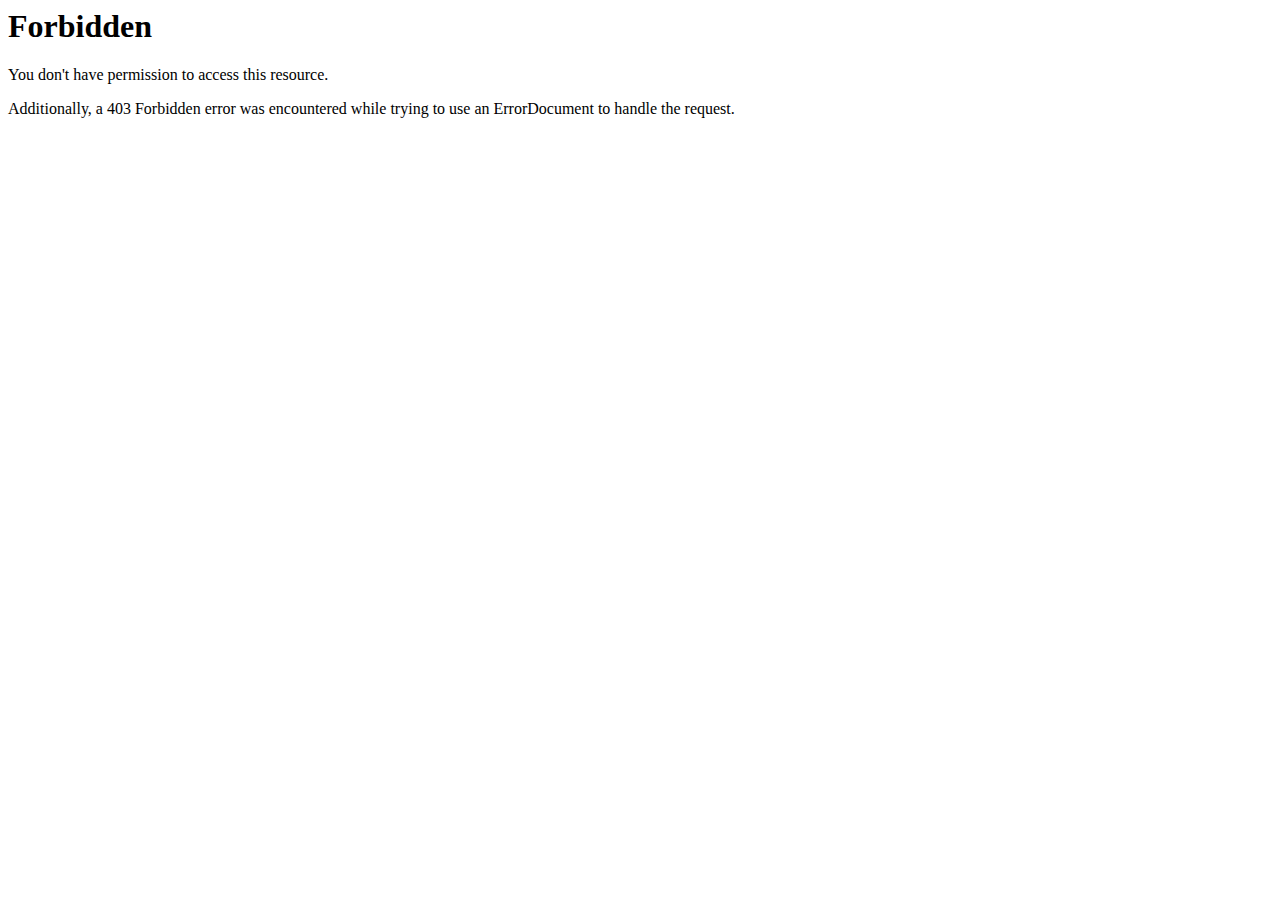
<file: assets/fonts/fontawesome-webfont3e6e-2.html>
<!DOCTYPE HTML PUBLIC "-//IETF//DTD HTML 2.0//EN">
<html><head>
<title>403 Forbidden</title>
</head><body>
<h1>Forbidden</h1>
<p>You don't have permission to access this resource.</p>
<p>Additionally, a 403 Forbidden
error was encountered while trying to use an ErrorDocument to handle the request.</p>
</body></html>
</file>
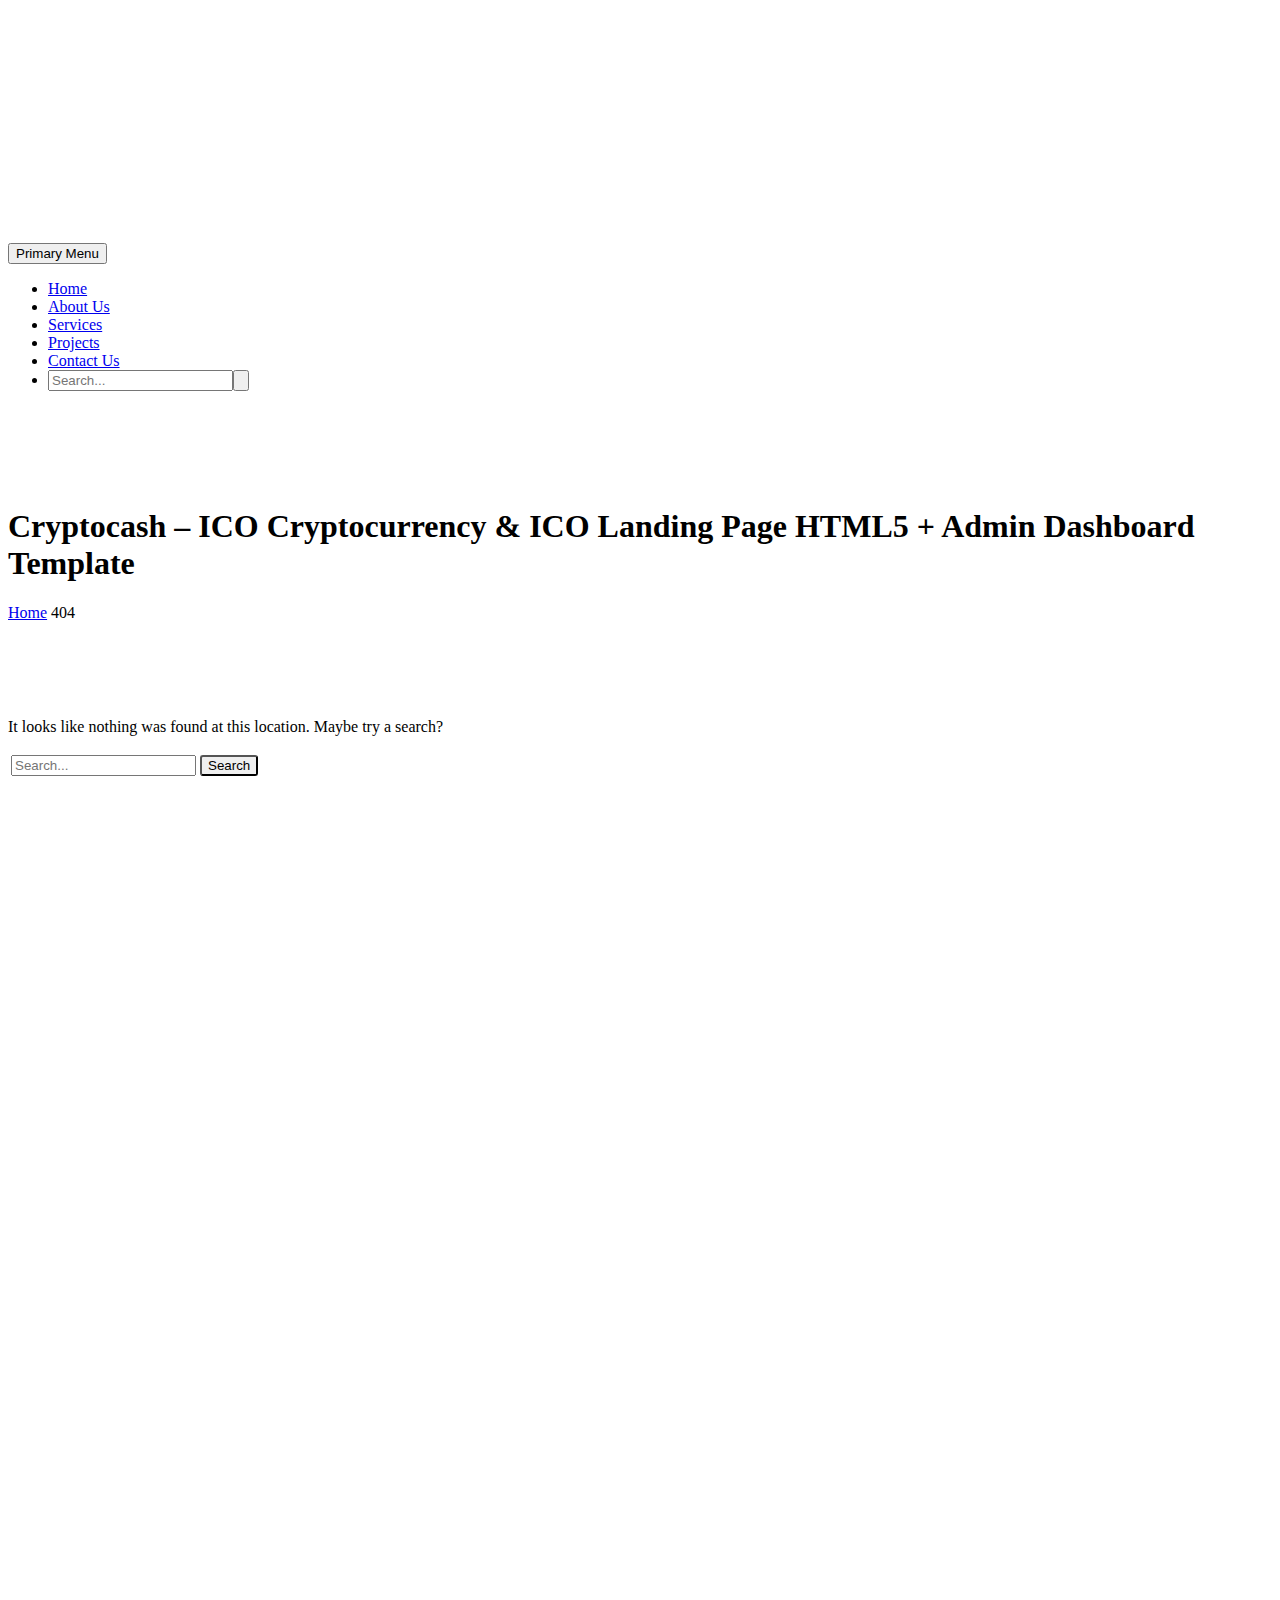
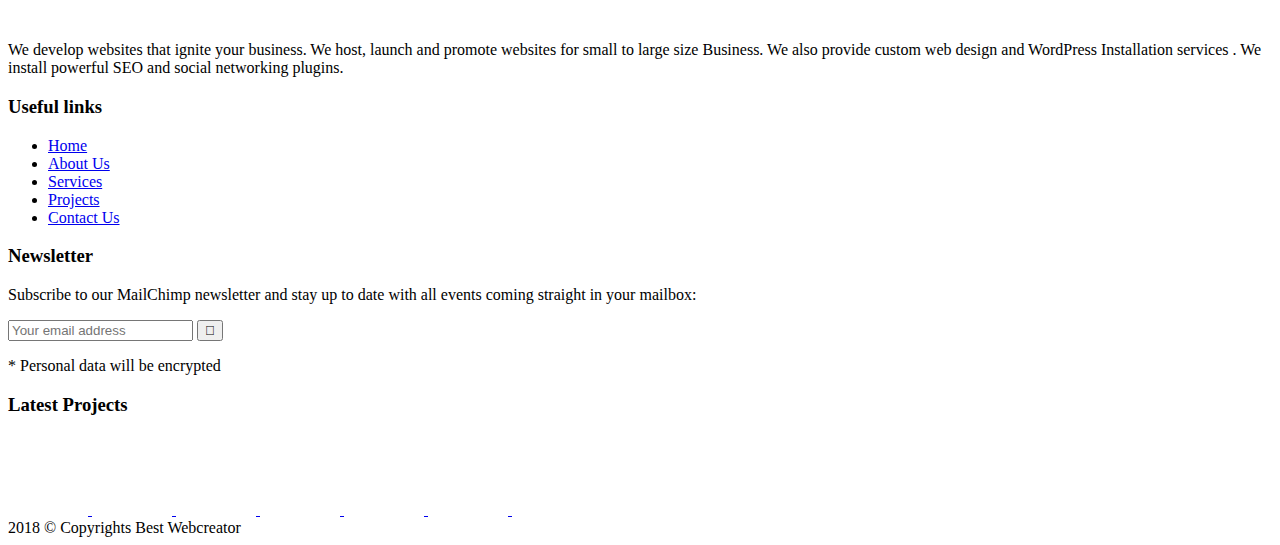
<file: assets/owlcarousel/css/owl.video.play.html>
<!DOCTYPE html> <!--[if IE 7]><html class="ie ie7" lang="en-US" xmlns:og="http://ogp.me/ns#" xmlns:fb="http://ogp.me/ns/fb#"> <![endif]--> <!--[if IE 8]><html class="ie ie8" lang="en-US" xmlns:og="http://ogp.me/ns#" xmlns:fb="http://ogp.me/ns/fb#"> <![endif]--> <!--[if !(IE 7) | !(IE 8) ]><!--><html lang="en-US" xmlns:og="http://ogp.me/ns#" xmlns:fb="http://ogp.me/ns/fb#"> <!--<![endif]--><head><style>img.lazy{min-height:1px}</style><link rel="preload" href="https://bestwebcreator.com/wp-content/plugins/w3-total-cache/pub/js/lazyload.min.js" as="script"><meta charset="UTF-8"><meta name="viewport" content="width=device-width, initial-scale=1.0" /><link rel="stylesheet" id="ao_optimized_gfonts" href="https://fonts.googleapis.com/css?family=Montserrat%3A700%2Cregular%7CSource+Sans+Pro%3Aregular%2C300&amp;display=swap" /><link rel="profile" href="https://gmpg.org/xfn/11"><link rel="pingback" href="https://bestwebcreator.com/xmlrpc.php"><title>Page not found - Best Web Creator</title> <!-- This site is optimized with the Yoast SEO plugin v12.1 - https://yoast.com/wordpress/plugins/seo/ --><meta name="robots" content="noindex,follow"/><meta property="og:locale" content="en_US" /><meta property="og:type" content="object" /><meta property="og:title" content="Page not found - Best Web Creator" /><meta property="og:site_name" content="Best Web Creator" /><meta name="twitter:card" content="summary" /><meta name="twitter:title" content="Page not found - Best Web Creator" /> <script type='application/ld+json' class='yoast-schema-graph yoast-schema-graph--main'>{"@context":"https://schema.org","@graph":[{"@type":"Organization","@id":"https://bestwebcreator.com/#organization","name":"bestwebcreator","url":"https://bestwebcreator.com/","sameAs":[],"logo":{"@type":"ImageObject","@id":"https://bestwebcreator.com/#logo","url":"https://bestwebcreator.com/wp-content/uploads/2018/02/bestwebcreator.png","width":"1877","height":"461","caption":"bestwebcreator"},"image":{"@id":"https://bestwebcreator.com/#logo"}},{"@type":"WebSite","@id":"https://bestwebcreator.com/#website","url":"https://bestwebcreator.com/","name":"Best Web Creator","publisher":{"@id":"https://bestwebcreator.com/#organization"},"potentialAction":{"@type":"SearchAction","target":"https://bestwebcreator.com/?s={search_term_string}","query-input":"required name=search_term_string"}}]}</script> <!-- / Yoast SEO plugin. --><link rel='dns-prefetch' href='//www.google.com' /><link href='https://fonts.gstatic.com' crossorigin='anonymous' rel='preconnect' /><link rel="alternate" type="application/rss+xml" title="Best Web Creator &raquo; Feed" href="https://bestwebcreator.com/feed/" /><link rel="alternate" type="application/rss+xml" title="Best Web Creator &raquo; Comments Feed" href="https://bestwebcreator.com/comments/feed/" /> <!-- This site uses the Google Analytics by ExactMetrics plugin v6.6.2 - Using Analytics tracking - https://www.exactmetrics.com/ --> <!-- Note: ExactMetrics is not currently configured on this site. The site owner needs to authenticate with Google Analytics in the ExactMetrics settings panel. --> <!-- No UA code set --> <!-- / Google Analytics by ExactMetrics --> <!-- This site uses the Google Analytics by MonsterInsights plugin v7.16.2 - Using Analytics tracking - https://www.monsterinsights.com/ --> <script src="//www.googletagmanager.com/gtag/js?id=UA-106310707-1"  type="text/javascript" data-cfasync="false"></script> <script type="text/javascript" data-cfasync="false">var mi_version = '7.16.2';
				var mi_track_user = true;
				var mi_no_track_reason = '';
				
								var disableStr = 'ga-disable-UA-106310707-1';

				/* Function to detect opted out users */
				function __gtagTrackerIsOptedOut() {
					return document.cookie.indexOf( disableStr + '=true' ) > - 1;
				}

				/* Disable tracking if the opt-out cookie exists. */
				if ( __gtagTrackerIsOptedOut() ) {
					window[disableStr] = true;
				}

				/* Opt-out function */
				function __gtagTrackerOptout() {
					document.cookie = disableStr + '=true; expires=Thu, 31 Dec 2099 23:59:59 UTC; path=/';
					window[disableStr] = true;
				}

				if ( 'undefined' === typeof gaOptout ) {
					function gaOptout() {
						__gtagTrackerOptout();
					}
				}
								window.dataLayer = window.dataLayer || [];
				if ( mi_track_user ) {
					function __gtagTracker() {dataLayer.push( arguments );}
					__gtagTracker( 'js', new Date() );
					__gtagTracker( 'set', {
						'developer_id.dZGIzZG' : true,
						                    });
					__gtagTracker( 'config', 'UA-106310707-1', {
						forceSSL:true,anonymize_ip:true,page_path:'/404.html?page=' + document.location.pathname + document.location.search + '&from=' + document.referrer,					} );
										window.gtag = __gtagTracker;										(
						function () {
							/* https://developers.google.com/analytics/devguides/collection/analyticsjs/ */
							/* ga and __gaTracker compatibility shim. */
							var noopfn = function () {
								return null;
							};
							var newtracker = function () {
								return new Tracker();
							};
							var Tracker = function () {
								return null;
							};
							var p = Tracker.prototype;
							p.get = noopfn;
							p.set = noopfn;
							p.send = function (){
								var args = Array.prototype.slice.call(arguments);
								args.unshift( 'send' );
								__gaTracker.apply(null, args);
							};
							var __gaTracker = function () {
								var len = arguments.length;
								if ( len === 0 ) {
									return;
								}
								var f = arguments[len - 1];
								if ( typeof f !== 'object' || f === null || typeof f.hitCallback !== 'function' ) {
									if ( 'send' === arguments[0] ) {
										var hitConverted, hitObject = false, action;
										if ( 'event' === arguments[1] ) {
											if ( 'undefined' !== typeof arguments[3] ) {
												hitObject = {
													'eventAction': arguments[3],
													'eventCategory': arguments[2],
													'eventLabel': arguments[4],
													'value': arguments[5] ? arguments[5] : 1,
												}
											}
										}
										if ( typeof arguments[2] === 'object' ) {
											hitObject = arguments[2];
										}
										if ( 'undefined' !== typeof (
											arguments[1].hitType
										) ) {
											hitObject = arguments[1];
										}
										if ( hitObject ) {
											action = 'timing' === arguments[1].hitType ? 'timing_complete' : hitObject.eventAction;
											hitConverted = mapArgs( hitObject );
											__gtagTracker( 'event', action, hitConverted );
										}
									}
									return;
								}

								function mapArgs( args ) {
									var gaKey, hit = {};
									var gaMap = {
										'eventCategory': 'event_category',
										'eventAction': 'event_action',
										'eventLabel': 'event_label',
										'eventValue': 'event_value',
										'nonInteraction': 'non_interaction',
										'timingCategory': 'event_category',
										'timingVar': 'name',
										'timingValue': 'value',
										'timingLabel': 'event_label',
									};
									for ( gaKey in gaMap ) {
										if ( 'undefined' !== typeof args[gaKey] ) {
											hit[gaMap[gaKey]] = args[gaKey];
										}
									}
									return hit;
								}

								try {
									f.hitCallback();
								} catch ( ex ) {
								}
							};
							__gaTracker.create = newtracker;
							__gaTracker.getByName = newtracker;
							__gaTracker.getAll = function () {
								return [];
							};
							__gaTracker.remove = noopfn;
							__gaTracker.loaded = true;
							window['__gaTracker'] = __gaTracker;
						}
					)();
									} else {
										console.log( "" );
					( function () {
							function __gtagTracker() {
								return null;
							}
							window['__gtagTracker'] = __gtagTracker;
							window['gtag'] = __gtagTracker;
					} )();
									}</script> <!-- / Google Analytics by MonsterInsights --><link rel='stylesheet' id='layerslider-css'  href='https://bestwebcreator.com/wp-content/plugins/LayerSlider/static/layerslider/css/layerslider.css' type='text/css' media='all' /><link rel='stylesheet' id='thegem-preloader-css'  href='https://bestwebcreator.com/wp-content/themes/thegem/css/thegem-preloader.css' type='text/css' media='all' /><style id='thegem-preloader-inline-css' type='text/css'>body:not(.compose-mode) .gem-icon .gem-icon-half-1,
		body:not(.compose-mode) .gem-icon .gem-icon-half-2 {
			opacity: 0 !important;
			}</style><link rel='stylesheet' id='thegem-reset-css'  href='https://bestwebcreator.com/wp-content/themes/thegem/css/thegem-reset.css' type='text/css' media='all' /><style id='thegem-reset-inline-css' type='text/css'>.fullwidth-block {
			-webkit-transform: translate3d(0, 0, 0);
			-moz-transform: translate3d(0, 0, 0);
			-ms-transform: translate3d(0, 0, 0);
			transform: translate3d(0, 0, 0);
		}</style><link rel='stylesheet' id='thegem-grid-css'  href='https://bestwebcreator.com/wp-content/themes/thegem/css/thegem-grid.css' type='text/css' media='all' /><link rel='stylesheet' id='thegem-style-css'  href='https://bestwebcreator.com/wp-content/themes/thegem/style.css' type='text/css' media='all' /><link rel='stylesheet' id='thegem-child-style-css'  href='https://bestwebcreator.com/wp-content/themes/bestwebcreator/style.css' type='text/css' media='all' /><link rel='stylesheet' id='thegem-header-css'  href='https://bestwebcreator.com/wp-content/themes/thegem/css/thegem-header.css' type='text/css' media='all' /><link rel='stylesheet' id='thegem-widgets-css'  href='https://bestwebcreator.com/wp-content/themes/thegem/css/thegem-widgets.css' type='text/css' media='all' /><link rel='stylesheet' id='thegem-new-css-css'  href='https://bestwebcreator.com/wp-content/themes/thegem/css/thegem-new-css.css' type='text/css' media='all' /><link rel='stylesheet' id='perevazka-css-css-css'  href='https://bestwebcreator.com/wp-content/themes/thegem/css/thegem-perevazka-css.css' type='text/css' media='all' /><link rel='stylesheet' id='thegem-custom-css'  href='https://bestwebcreator.com/wp-content/themes/bestwebcreator/css/custom-x4CCBqBQ.css' type='text/css' media='all' /><link rel='stylesheet' id='js_composer_front-css'  href='https://bestwebcreator.com/wp-content/plugins/js_composer/assets/css/js_composer.min.css' type='text/css' media='all' /><link rel='stylesheet' id='thegem-additional-blog-1-css'  href='https://bestwebcreator.com/wp-content/themes/thegem/css/thegem-additional-blog-1.css' type='text/css' media='all' /><link rel='stylesheet' id='thegem-hovers-css'  href='https://bestwebcreator.com/wp-content/themes/thegem/css/thegem-hovers.css' type='text/css' media='all' /><link rel='stylesheet' id='thegem-lazy-loading-animations-css'  href='https://bestwebcreator.com/wp-content/themes/thegem/css/thegem-lazy-loading-animations.css' type='text/css' media='all' /><link rel='stylesheet' id='jquery-fancybox-css'  href='https://bestwebcreator.com/wp-content/themes/thegem/js/fancyBox/jquery.fancybox.min.css' type='text/css' media='all' /><link rel='stylesheet' id='thegem-vc_elements-css'  href='https://bestwebcreator.com/wp-content/themes/thegem/css/thegem-vc_elements.css' type='text/css' media='all' /><link rel='stylesheet' id='wp-block-library-css'  href='https://bestwebcreator.com/wp-includes/css/dist/block-library/style.min.css' type='text/css' media='all' /><link rel='stylesheet' id='contact-form-7-css'  href='https://bestwebcreator.com/wp-content/plugins/contact-form-7/includes/css/styles.css' type='text/css' media='all' /><link rel='stylesheet' id='rs-plugin-settings-css'  href='https://bestwebcreator.com/wp-content/plugins/revslider/public/assets/css/settings.css' type='text/css' media='all' /><style id='rs-plugin-settings-inline-css' type='text/css'>#rs-demo-id {}</style><link rel='stylesheet' id='exactmetrics-popular-posts-style-css'  href='https://bestwebcreator.com/wp-content/plugins/google-analytics-dashboard-for-wp/assets/css/frontend.min.css' type='text/css' media='all' /><link rel='stylesheet' id='monsterinsights-popular-posts-style-css'  href='https://bestwebcreator.com/wp-content/plugins/google-analytics-for-wordpress/assets/css/frontend.min.css' type='text/css' media='all' /> <script type='text/javascript'>/* <![CDATA[ */
var gemSettings = {"isTouch":"","forcedLasyDisabled":"","tabletPortrait":"1","tabletLandscape":"","topAreaMobileDisable":"","parallaxDisabled":"","fillTopArea":"","themePath":"https:\/\/bestwebcreator.com\/wp-content\/themes\/thegem","rootUrl":"https:\/\/bestwebcreator.com","mobileEffectsEnabled":"","isRTL":""};
/* ]]> */</script> <script type='text/javascript' src='https://bestwebcreator.com/wp-content/cache/autoptimize/autoptimize_single_5b1da69f59260673e9252507f675bfdf.php'></script> <script type='text/javascript'>/* <![CDATA[ */
var LS_Meta = {"v":"6.8.1"};
/* ]]> */</script> <script type='text/javascript' src='https://bestwebcreator.com/wp-content/cache/autoptimize/autoptimize_single_150324e55a09a90e1eface0a7faed270.php'></script> <script type='text/javascript' src='https://bestwebcreator.com/wp-includes/js/jquery/jquery.js'></script> <script type='text/javascript' src='https://bestwebcreator.com/wp-includes/js/jquery/jquery-migrate.min.js'></script> <script type='text/javascript' src='https://bestwebcreator.com/wp-content/cache/autoptimize/autoptimize_single_a0288207469d9159527ad96dd6cda5d5.php'></script> <script type='text/javascript' src='https://bestwebcreator.com/wp-content/cache/autoptimize/autoptimize_single_11c35109ea6d2f84352091094f7faf4f.php'></script> <script type='text/javascript' src='https://bestwebcreator.com/wp-content/cache/autoptimize/autoptimize_single_812b201939d441a4c059709ab39359c9.php'></script> <!--[if lt IE 9]> <script type='text/javascript' src='https://bestwebcreator.com/wp-content/themes/thegem/js/html5.js'></script> <![endif]--> <script type='text/javascript'>/* <![CDATA[ */
var monsterinsights_frontend = {"js_events_tracking":"true","download_extensions":"doc,pdf,ppt,zip,xls,docx,pptx,xlsx","inbound_paths":"[]","home_url":"https:\/\/bestwebcreator.com","hash_tracking":"false","ua":"UA-106310707-1"};
/* ]]> */</script> <script type='text/javascript' src='https://bestwebcreator.com/wp-content/plugins/google-analytics-for-wordpress/assets/js/frontend-gtag.min.js'></script> <script type='text/javascript' src='https://bestwebcreator.com/wp-content/plugins/revslider/public/assets/js/jquery.themepunch.tools.min.js'></script> <script type='text/javascript' src='https://bestwebcreator.com/wp-content/plugins/revslider/public/assets/js/jquery.themepunch.revolution.min.js'></script> <script type='text/javascript'>/* <![CDATA[ */
var zilla_likes = {"ajaxurl":"https:\/\/bestwebcreator.com\/wp-admin\/admin-ajax.php"};
/* ]]> */</script> <script type='text/javascript' src='https://bestwebcreator.com/wp-content/cache/autoptimize/autoptimize_single_abd4ebe6590d216317b31fcd38e035ac.php'></script> <meta name="generator" content="Powered by LayerSlider 6.8.1 - Multi-Purpose, Responsive, Parallax, Mobile-Friendly Slider Plugin for WordPress." /> <!-- LayerSlider updates and docs at: https://layerslider.kreaturamedia.com --><link rel='https://api.w.org/' href='https://bestwebcreator.com/wp-json/' /><link rel="EditURI" type="application/rsd+xml" title="RSD" href="https://bestwebcreator.com/xmlrpc.php?rsd" /><link rel="wlwmanifest" type="application/wlwmanifest+xml" href="https://bestwebcreator.com/wp-includes/wlwmanifest.xml" /> <!-- Start of StatCounter Code --> <script><!--
			var sc_project=11921154;
			var sc_security="6c07f98b";
						var scJsHost = (("https:" == document.location.protocol) ?
				"https://secure." : "http://www.");
			//-->
			
document.write("<sc"+"ript src='" +scJsHost +"statcounter.com/counter/counter.js'></"+"script>");</script> <noscript><div class="statcounter"><a title="web analytics" href="https://statcounter.com/"><img class="statcounter lazy" src="data:image/svg+xml,%3Csvg%20xmlns='http://www.w3.org/2000/svg'%20viewBox='0%200%201%201'%3E%3C/svg%3E" data-src="https://c.statcounter.com/11921154/0/6c07f98b/0/" alt="web analytics" /></a></div></noscript> <!-- End of StatCounter Code --><style type="text/css">.recentcomments a{display:inline !important;padding:0 !important;margin:0 !important;}</style><meta name="generator" content="Powered by WPBakery Page Builder - drag and drop page builder for WordPress."/> <!--[if lte IE 9]><link rel="stylesheet" type="text/css" href="https://bestwebcreator.com/wp-content/plugins/js_composer/assets/css/vc_lte_ie9.min.css" media="screen"><![endif]--><meta name="generator" content="Powered by Slider Revolution 5.4.8.2 - responsive, Mobile-Friendly Slider Plugin for WordPress with comfortable drag and drop interface." /><link rel="icon" href="https://bestwebcreator.com/wp-content/uploads/2018/12/favicon.png" sizes="32x32" /><link rel="icon" href="https://bestwebcreator.com/wp-content/uploads/2018/12/favicon.png" sizes="192x192" /><link rel="apple-touch-icon" href="https://bestwebcreator.com/wp-content/uploads/2018/12/favicon.png" /><meta name="msapplication-TileImage" content="https://bestwebcreator.com/wp-content/uploads/2018/12/favicon.png" /> <script type="text/javascript">function setREVStartSize(e){									
						try{ e.c=jQuery(e.c);var i=jQuery(window).width(),t=9999,r=0,n=0,l=0,f=0,s=0,h=0;
							if(e.responsiveLevels&&(jQuery.each(e.responsiveLevels,function(e,f){f>i&&(t=r=f,l=e),i>f&&f>r&&(r=f,n=e)}),t>r&&(l=n)),f=e.gridheight[l]||e.gridheight[0]||e.gridheight,s=e.gridwidth[l]||e.gridwidth[0]||e.gridwidth,h=i/s,h=h>1?1:h,f=Math.round(h*f),"fullscreen"==e.sliderLayout){var u=(e.c.width(),jQuery(window).height());if(void 0!=e.fullScreenOffsetContainer){var c=e.fullScreenOffsetContainer.split(",");if (c) jQuery.each(c,function(e,i){u=jQuery(i).length>0?u-jQuery(i).outerHeight(!0):u}),e.fullScreenOffset.split("%").length>1&&void 0!=e.fullScreenOffset&&e.fullScreenOffset.length>0?u-=jQuery(window).height()*parseInt(e.fullScreenOffset,0)/100:void 0!=e.fullScreenOffset&&e.fullScreenOffset.length>0&&(u-=parseInt(e.fullScreenOffset,0))}f=u}else void 0!=e.minHeight&&f<e.minHeight&&(f=e.minHeight);e.c.closest(".rev_slider_wrapper").css({height:f})					
						}catch(d){console.log("Failure at Presize of Slider:"+d)}						
					};</script> <style type="text/css" id="wp-custom-css">span.statcounter {
	    display: none;
}</style><noscript><style type="text/css">.wpb_animate_when_almost_visible { opacity: 1; }</style></noscript> <!-- Global site tag (gtag.js) - Google Ads: 765794681 --> <script async src="https://www.googletagmanager.com/gtag/js?id=AW-765794681"></script> <script>window.dataLayer = window.dataLayer || [];
  function gtag(){dataLayer.push(arguments);}
  gtag('js', new Date());

  gtag('config', 'AW-765794681');</script> <!-- Event snippet for bestwebcreator conversion page --> <script>gtag('event', 'conversion', {
      'send_to': 'AW-765794681/Ch9vCMnhsJQBEPmylO0C',
      'value': 1.0,
      'currency': 'INR',
      'transaction_id': ''
  });</script> </head><body data-rsssl=1 class="error404 wpb-js-composer js-comp-ver-5.6 vc_responsive"><div id="page" class="layout-fullwidth header-style-3"> <a href="#page" class="scroll-top-button"></a><div id="site-header-wrapper"  class=" " ><header id="site-header" class="site-header animated-header mobile-menu-layout-default" role="banner"><div class="container"><div class="header-main logo-position-left header-layout-default header-style-3"><div class="site-title"><div class="site-logo"  style="width:200px;"> <a href="https://bestwebcreator.com/" rel="home"> <span class="logo"><noscript><img src="data:image/svg+xml,%3Csvg%20xmlns='http://www.w3.org/2000/svg'%20viewBox='0%200%201%201'%3E%3C/svg%3E" data-src="https://bestwebcreator.com/wp-content/uploads/thegem-logos/logo_6bb69e8624c5d0cacd42ecda9da95334_1x.png" data-srcset="https://bestwebcreator.com/wp-content/uploads/thegem-logos/logo_6bb69e8624c5d0cacd42ecda9da95334_1x.png 1x,https://bestwebcreator.com/wp-content/uploads/thegem-logos/logo_6bb69e8624c5d0cacd42ecda9da95334_2x.png 2x,https://bestwebcreator.com/wp-content/uploads/thegem-logos/logo_6bb69e8624c5d0cacd42ecda9da95334_3x.png 3x" alt="Best Web Creator" style="width:200px;" class="default lazy"/></noscript><img src='data:image/svg+xml,%3Csvg%20xmlns=%22http://www.w3.org/2000/svg%22%20viewBox=%220%200%20210%20140%22%3E%3C/svg%3E' data-src="https://bestwebcreator.com/wp-content/uploads/thegem-logos/logo_6bb69e8624c5d0cacd42ecda9da95334_1x.png" data-srcset="https://bestwebcreator.com/wp-content/uploads/thegem-logos/logo_6bb69e8624c5d0cacd42ecda9da95334_1x.png 1x,https://bestwebcreator.com/wp-content/uploads/thegem-logos/logo_6bb69e8624c5d0cacd42ecda9da95334_2x.png 2x,https://bestwebcreator.com/wp-content/uploads/thegem-logos/logo_6bb69e8624c5d0cacd42ecda9da95334_3x.png 3x" alt="Best Web Creator" style="width:200px;" class="lazyload default"/><noscript><img src="data:image/svg+xml,%3Csvg%20xmlns='http://www.w3.org/2000/svg'%20viewBox='0%200%201%201'%3E%3C/svg%3E" data-src="https://bestwebcreator.com/wp-content/uploads/thegem-logos/logo_6bb69e8624c5d0cacd42ecda9da95334_1x.png" data-srcset="https://bestwebcreator.com/wp-content/uploads/thegem-logos/logo_6bb69e8624c5d0cacd42ecda9da95334_1x.png 1x,https://bestwebcreator.com/wp-content/uploads/thegem-logos/logo_6bb69e8624c5d0cacd42ecda9da95334_2x.png 2x,https://bestwebcreator.com/wp-content/uploads/thegem-logos/logo_6bb69e8624c5d0cacd42ecda9da95334_3x.png 3x" alt="Best Web Creator" style="width:140px;" class="small lazy"/></noscript><img src='data:image/svg+xml,%3Csvg%20xmlns=%22http://www.w3.org/2000/svg%22%20viewBox=%220%200%20210%20140%22%3E%3C/svg%3E' data-src="https://bestwebcreator.com/wp-content/uploads/thegem-logos/logo_6bb69e8624c5d0cacd42ecda9da95334_1x.png" data-srcset="https://bestwebcreator.com/wp-content/uploads/thegem-logos/logo_6bb69e8624c5d0cacd42ecda9da95334_1x.png 1x,https://bestwebcreator.com/wp-content/uploads/thegem-logos/logo_6bb69e8624c5d0cacd42ecda9da95334_2x.png 2x,https://bestwebcreator.com/wp-content/uploads/thegem-logos/logo_6bb69e8624c5d0cacd42ecda9da95334_3x.png 3x" alt="Best Web Creator" style="width:140px;" class="lazyload small"/></span> </a></div></div><nav id="primary-navigation" class="site-navigation primary-navigation" role="navigation"> <button class="menu-toggle dl-trigger">Primary Menu<span class="menu-line-1"></span><span class="menu-line-2"></span><span class="menu-line-3"></span></button><ul id="primary-menu" class="nav-menu styled no-responsive dl-menu"><li id="menu-item-24699" class="menu-item menu-item-type-post_type menu-item-object-page menu-item-home menu-item-24699 megamenu-first-element"><a href="https://bestwebcreator.com/">Home</a></li><li id="menu-item-24701" class="menu-item menu-item-type-post_type menu-item-object-page menu-item-24701 megamenu-first-element"><a href="https://bestwebcreator.com/about-us/">About Us</a></li><li id="menu-item-24702" class="menu-item menu-item-type-post_type menu-item-object-page menu-item-24702 megamenu-first-element"><a href="https://bestwebcreator.com/services/">Services</a></li><li id="menu-item-24839" class="menu-item menu-item-type-post_type menu-item-object-page menu-item-24839 megamenu-first-element"><a href="https://bestwebcreator.com/projects/">Projects</a></li><li id="menu-item-24708" class="menu-item menu-item-type-post_type menu-item-object-page menu-item-24708 megamenu-first-element"><a href="https://bestwebcreator.com/contact-us/">Contact Us</a></li><li class="menu-item menu-item-search"><a href="#"></a><div class="minisearch"><form role="search" id="searchform" class="sf" action="https://bestwebcreator.com/" method="GET"><input id="searchform-input" class="sf-input" type="text" placeholder="Search..." name="s"><span class="sf-submit-icon"></span><input id="searchform-submit" class="sf-submit" type="submit" value=""></form></div></li></ul></nav></div></div></header><!-- #site-header --></div><!-- #site-header-wrapper --><div id="main" class="site-main"><div id="main-content" class="main-content"><div id="page-title" class="page-title-block page-title-alignment-center page-title-style-1 " style="padding-top: 80px;padding-bottom: 80px;"><div class="container"><div class="page-title-title" style=""><h1 style=""> Cryptocash – ICO Cryptocurrency &#038; ICO Landing Page HTML5 + Admin Dashboard Template</h1></div></div><div class="breadcrumbs-container"><div class="container"><div class="breadcrumbs"><span><a href="https://bestwebcreator.com/" itemprop="url"><span itemprop="title">Home</span></a></span> <span class="divider"><span class="bc-devider"></span></span> <span class="current">404</span></div><!-- .breadcrumbs --></div></div></div><div class="block-content"><div class="container"><div class="entry-content page-content content-none"><p>It looks like nothing was found at this location. Maybe try a search?</p><form role="search" method="get" class="searchform" action="https://bestwebcreator.com/"><table><tr><td><input type="text" value="" name="s" placeholder="Search..." /></td><td><div class="gem-button-container gem-button-position-inline searchform-submit"><button class="gem-button gem-button-size-medium gem-button-style-flat gem-button-text-weight-normal" style="border-radius: 3px;" onmouseleave="" onmouseenter="" type="submit" value="Search">Search</button></div></td></tr></table></form></div><!-- .entry-content --></div></div></div><!-- #main-content --></div><!-- #main --><div id="lazy-loading-point"></div><footer id="colophon" class="site-footer" role="contentinfo"><div class="container"><div class="row inline-row footer-widget-area" role="complementary"><div id="text-1" class="widget inline-column col-md-3 col-sm-6 col-xs-12 count-4 widget_text"><div class="textwidget"><noscript><img src="data:image/svg+xml,%3Csvg%20xmlns='http://www.w3.org/2000/svg'%20viewBox='0%200%201%201'%3E%3C/svg%3E" data-src="https://bestwebcreator.com/wp-content/uploads/2018/02/webcreator-light.png"  alt="" class="small light lazy"></noscript><img src='data:image/svg+xml,%3Csvg%20xmlns=%22http://www.w3.org/2000/svg%22%20viewBox=%220%200%20210%20140%22%3E%3C/svg%3E' data-src="https://bestwebcreator.com/wp-content/uploads/2018/02/webcreator-light.png"  alt="" class="lazyload small light"><p>We develop websites that ignite your business. We host, launch and promote websites for small to large size Business. We also provide custom web design and WordPress Installation services . We install powerful SEO and social networking plugins.</p></div></div><div id="text-3" class="widget inline-column col-md-3 col-sm-6 col-xs-12 count-4 widget_text"><h3 class="widget-title">Useful links</h3><div class="textwidget"><ul><li><a href="https://bestwebcreator.com/">Home</a></li><li><a href="https://bestwebcreator.com/about-us/">About Us</a></li><li><a href="https://bestwebcreator.com/services/">Services</a></li><li><a href="https://bestwebcreator.com/projects/">Projects</a></li><li><a href="https://bestwebcreator.com/contact-us/">Contact Us</a></li></ul></div></div><div id="mc4wp_form_widget-2" class="widget inline-column col-md-3 col-sm-6 col-xs-12 count-4 widget_mc4wp_form_widget"><h3 class="widget-title">Newsletter</h3><script>(function() {
	window.mc4wp = window.mc4wp || {
		listeners: [],
		forms: {
			on: function(evt, cb) {
				window.mc4wp.listeners.push(
					{
						event   : evt,
						callback: cb
					}
				);
			}
		}
	}
})();</script><!-- Mailchimp for WordPress v4.8.3 - https://wordpress.org/plugins/mailchimp-for-wp/ --><form id="mc4wp-form-1" class="mc4wp-form mc4wp-form-47" method="post" data-id="47" data-name="" ><div class="mc4wp-form-fields"><p>Subscribe to our MailChimp newsletter and stay up to date with all events coming straight in your mailbox:</p><p class="mc-form"> <input type="email" id="mc4wp_email" name="EMAIL" placeholder="Your email address" required /> <input  id="mc4wp_submit" type="submit" value="&#xe634" /></p><p class="mc-text small-body"> <span>*</span> Personal data will be encrypted</p></div><label style="display: none !important;">Leave this field empty if you're human: <input type="text" name="_mc4wp_honeypot" value="" tabindex="-1" autocomplete="off" /></label><input type="hidden" name="_mc4wp_timestamp" value="1618161425" /><input type="hidden" name="_mc4wp_form_id" value="47" /><input type="hidden" name="_mc4wp_form_element_id" value="mc4wp-form-1" /><div class="mc4wp-response"></div></form><!-- / Mailchimp for WordPress Plugin --></div><div id="project_slider-2" class="widget inline-column col-md-3 col-sm-6 col-xs-12 count-4 widget_project_slider"><h3 class="widget-title">Latest Projects</h3><div class="widget-portfolio-carousel-grid carousel-disabled"><div class="widget-portfolio-carousel-slide"><div class="clearfix"> <a style="width: 80px" class="widget-gem-portfolio-item   fancy" href="https://bestwebcreator.com/wp-content/uploads/2016/04/scrivenersaccountancy.png" target="_self"> <span class="widget-gem-portfolio-item-hover"></span> <noscript><img class="lazy" src="data:image/svg+xml,%3Csvg%20xmlns='http://www.w3.org/2000/svg'%20viewBox='0%200%2080%2080'%3E%3C/svg%3E" data-src="https://bestwebcreator.com/wp-content/uploads/2016/04/scrivenersaccountancy-thegem-widget-column-1x.png" data-srcset="https://bestwebcreator.com/wp-content/uploads/2016/04/scrivenersaccountancy-thegem-widget-column-2x.png 2x" width='80' height='80' alt="scrivenersaccountancy" /></noscript><img class="lazyload" src='data:image/svg+xml,%3Csvg%20xmlns=%22http://www.w3.org/2000/svg%22%20viewBox=%220%200%2080%2080%22%3E%3C/svg%3E' data-src="https://bestwebcreator.com/wp-content/uploads/2016/04/scrivenersaccountancy-thegem-widget-column-1x.png" data-srcset="https://bestwebcreator.com/wp-content/uploads/2016/04/scrivenersaccountancy-thegem-widget-column-2x.png 2x" width='80' height='80' alt="scrivenersaccountancy" /> </a> <a style="width: 80px" class="widget-gem-portfolio-item   fancy" href="https://bestwebcreator.com/wp-content/uploads/2016/04/Food-Aroma.png" target="_self"> <span class="widget-gem-portfolio-item-hover"></span> <noscript><img class="lazy" src="data:image/svg+xml,%3Csvg%20xmlns='http://www.w3.org/2000/svg'%20viewBox='0%200%2080%2080'%3E%3C/svg%3E" data-src="https://bestwebcreator.com/wp-content/uploads/2016/04/Food-Aroma-thegem-widget-column-1x.png" data-srcset="https://bestwebcreator.com/wp-content/uploads/2016/04/Food-Aroma-thegem-widget-column-2x.png 2x" width='80' height='80' alt="Food Aroma" /></noscript><img class="lazyload" src='data:image/svg+xml,%3Csvg%20xmlns=%22http://www.w3.org/2000/svg%22%20viewBox=%220%200%2080%2080%22%3E%3C/svg%3E' data-src="https://bestwebcreator.com/wp-content/uploads/2016/04/Food-Aroma-thegem-widget-column-1x.png" data-srcset="https://bestwebcreator.com/wp-content/uploads/2016/04/Food-Aroma-thegem-widget-column-2x.png 2x" width='80' height='80' alt="Food Aroma" /> </a> <a style="width: 80px" class="widget-gem-portfolio-item   fancy" href="https://bestwebcreator.com/wp-content/uploads/2016/04/AUSTIN-SON-AUTOMOTIVE-REPAIR.jpg" target="_self"> <span class="widget-gem-portfolio-item-hover"></span> <noscript><img class="lazy" src="data:image/svg+xml,%3Csvg%20xmlns='http://www.w3.org/2000/svg'%20viewBox='0%200%2080%2080'%3E%3C/svg%3E" data-src="https://bestwebcreator.com/wp-content/uploads/2016/04/AUSTIN-SON-AUTOMOTIVE-REPAIR-thegem-widget-column-1x.jpg" data-srcset="https://bestwebcreator.com/wp-content/uploads/2016/04/AUSTIN-SON-AUTOMOTIVE-REPAIR-thegem-widget-column-2x.jpg 2x" width='80' height='80' alt="AUSTIN &#038; SON AUTOMOTIVE REPAIR" /></noscript><img class="lazyload" src='data:image/svg+xml,%3Csvg%20xmlns=%22http://www.w3.org/2000/svg%22%20viewBox=%220%200%2080%2080%22%3E%3C/svg%3E' data-src="https://bestwebcreator.com/wp-content/uploads/2016/04/AUSTIN-SON-AUTOMOTIVE-REPAIR-thegem-widget-column-1x.jpg" data-srcset="https://bestwebcreator.com/wp-content/uploads/2016/04/AUSTIN-SON-AUTOMOTIVE-REPAIR-thegem-widget-column-2x.jpg 2x" width='80' height='80' alt="AUSTIN &#038; SON AUTOMOTIVE REPAIR" /> </a> <a style="width: 80px" class="widget-gem-portfolio-item   fancy" href="https://bestwebcreator.com/wp-content/uploads/2016/04/Erotic-adult-travel.jpg" target="_self"> <span class="widget-gem-portfolio-item-hover"></span> <noscript><img class="lazy" src="data:image/svg+xml,%3Csvg%20xmlns='http://www.w3.org/2000/svg'%20viewBox='0%200%2080%2080'%3E%3C/svg%3E" data-src="https://bestwebcreator.com/wp-content/uploads/2016/04/Erotic-adult-travel-thegem-widget-column-1x.jpg" data-srcset="https://bestwebcreator.com/wp-content/uploads/2016/04/Erotic-adult-travel-thegem-widget-column-2x.jpg 2x" width='80' height='80' alt="Erotic adult travel" /></noscript><img class="lazyload" src='data:image/svg+xml,%3Csvg%20xmlns=%22http://www.w3.org/2000/svg%22%20viewBox=%220%200%2080%2080%22%3E%3C/svg%3E' data-src="https://bestwebcreator.com/wp-content/uploads/2016/04/Erotic-adult-travel-thegem-widget-column-1x.jpg" data-srcset="https://bestwebcreator.com/wp-content/uploads/2016/04/Erotic-adult-travel-thegem-widget-column-2x.jpg 2x" width='80' height='80' alt="Erotic adult travel" /> </a> <a style="width: 80px" class="widget-gem-portfolio-item   fancy" href="https://bestwebcreator.com/wp-content/uploads/2016/04/US-container-sales.png" target="_self"> <span class="widget-gem-portfolio-item-hover"></span> <noscript><img class="lazy" src="data:image/svg+xml,%3Csvg%20xmlns='http://www.w3.org/2000/svg'%20viewBox='0%200%2080%2080'%3E%3C/svg%3E" data-src="https://bestwebcreator.com/wp-content/uploads/2016/04/US-container-sales-thegem-widget-column-1x.png" data-srcset="https://bestwebcreator.com/wp-content/uploads/2016/04/US-container-sales-thegem-widget-column-2x.png 2x" width='80' height='80' alt="container sales US" /></noscript><img class="lazyload" src='data:image/svg+xml,%3Csvg%20xmlns=%22http://www.w3.org/2000/svg%22%20viewBox=%220%200%2080%2080%22%3E%3C/svg%3E' data-src="https://bestwebcreator.com/wp-content/uploads/2016/04/US-container-sales-thegem-widget-column-1x.png" data-srcset="https://bestwebcreator.com/wp-content/uploads/2016/04/US-container-sales-thegem-widget-column-2x.png 2x" width='80' height='80' alt="container sales US" /> </a> <a style="width: 80px" class="widget-gem-portfolio-item   fancy" href="https://bestwebcreator.com/wp-content/uploads/2016/04/Vendors-Destination-Weddingdetails.jpg" target="_self"> <span class="widget-gem-portfolio-item-hover"></span> <noscript><img class="lazy" src="data:image/svg+xml,%3Csvg%20xmlns='http://www.w3.org/2000/svg'%20viewBox='0%200%2080%2080'%3E%3C/svg%3E" data-src="https://bestwebcreator.com/wp-content/uploads/2016/04/Vendors-Destination-Weddingdetails-thegem-widget-column-1x.jpg" data-srcset="https://bestwebcreator.com/wp-content/uploads/2016/04/Vendors-Destination-Weddingdetails-thegem-widget-column-2x.jpg 2x" width='80' height='80' alt="Vendors Destination Weddingdetails" /></noscript><img class="lazyload" src='data:image/svg+xml,%3Csvg%20xmlns=%22http://www.w3.org/2000/svg%22%20viewBox=%220%200%2080%2080%22%3E%3C/svg%3E' data-src="https://bestwebcreator.com/wp-content/uploads/2016/04/Vendors-Destination-Weddingdetails-thegem-widget-column-1x.jpg" data-srcset="https://bestwebcreator.com/wp-content/uploads/2016/04/Vendors-Destination-Weddingdetails-thegem-widget-column-2x.jpg 2x" width='80' height='80' alt="Vendors Destination Weddingdetails" /> </a> <a style="width: 80px" class="widget-gem-portfolio-item   fancy" href="https://bestwebcreator.com/wp-content/uploads/2016/04/thumbnail_original.jpg" target="_self"> <span class="widget-gem-portfolio-item-hover"></span> <noscript><img class="lazy" src="data:image/svg+xml,%3Csvg%20xmlns='http://www.w3.org/2000/svg'%20viewBox='0%200%2080%2080'%3E%3C/svg%3E" data-src="https://bestwebcreator.com/wp-content/uploads/2016/04/thumbnail_original-thegem-widget-column-1x.jpg" data-srcset="https://bestwebcreator.com/wp-content/uploads/2016/04/thumbnail_original-thegem-widget-column-2x.jpg 2x" width='80' height='80' alt="Going420" /></noscript><img class="lazyload" src='data:image/svg+xml,%3Csvg%20xmlns=%22http://www.w3.org/2000/svg%22%20viewBox=%220%200%2080%2080%22%3E%3C/svg%3E' data-src="https://bestwebcreator.com/wp-content/uploads/2016/04/thumbnail_original-thegem-widget-column-1x.jpg" data-srcset="https://bestwebcreator.com/wp-content/uploads/2016/04/thumbnail_original-thegem-widget-column-2x.jpg 2x" width='80' height='80' alt="Going420" /> </a></div></div></div></div></div><!-- .footer-widget-area --></div></footer><!-- #colophon --><footer id="footer-nav" class="site-footer"><div class="container"><div class="row"><div class="col-md-3 col-md-push-9"><div id="footer-socials"><div class="socials inline-inside socials-colored"> <a href="#" target="_blank" title="facebook" class="socials-item"><i class="socials-item-icon facebook"></i></a> <a href="#" target="_blank" title="linkedin" class="socials-item"><i class="socials-item-icon linkedin"></i></a> <a href="#" target="_blank" title="twitter" class="socials-item"><i class="socials-item-icon twitter"></i></a> <a href="#" target="_blank" title="instagram" class="socials-item"><i class="socials-item-icon instagram"></i></a> <a href="#" target="_blank" title="pinterest" class="socials-item"><i class="socials-item-icon pinterest"></i></a> <a href="#" target="_blank" title="googleplus" class="socials-item"><i class="socials-item-icon googleplus"></i></a></div></div><!-- #footer-socials --></div><div class="col-md-6"></div><div class="col-md-3 col-md-pull-9"><div class="footer-site-info">2018 &copy; Copyrights Best Webcreator</div></div></div></div></footer><!-- #footer-nav --></div><!-- #page --> <script>(function() {function maybePrefixUrlField() {
	if (this.value.trim() !== '' && this.value.indexOf('http') !== 0) {
		this.value = "http://" + this.value;
	}
}

var urlFields = document.querySelectorAll('.mc4wp-form input[type="url"]');
if (urlFields) {
	for (var j=0; j < urlFields.length; j++) {
		urlFields[j].addEventListener('blur', maybePrefixUrlField);
	}
}
})();</script><noscript><style>.lazyload{display:none;}</style></noscript><script data-noptimize="1">window.lazySizesConfig=window.lazySizesConfig||{};window.lazySizesConfig.loadMode=1;</script><script async data-noptimize="1" src='https://bestwebcreator.com/wp-content/plugins/autoptimize/classes/external/js/lazysizes.min.js?ao_version=2.8.1'></script><script type='text/javascript' src='https://bestwebcreator.com/wp-content/cache/autoptimize/autoptimize_single_da246138544908b0fa534fffa9af3275.php'></script> <script type='text/javascript'>/* <![CDATA[ */
var thegem_dlmenu_settings = {"backLabel":"Back","showCurrentLabel":"Show this page"};
/* ]]> */</script> <script type='text/javascript' src='https://bestwebcreator.com/wp-content/cache/autoptimize/autoptimize_single_35d3944d2f259e2df37e3bf59e443837.php'></script> <script type='text/javascript' src='https://bestwebcreator.com/wp-content/cache/autoptimize/autoptimize_single_2f37ee5c2b7f1377e4dd767e6da0462e.php'></script> <script type='text/javascript' src='https://bestwebcreator.com/wp-content/cache/autoptimize/autoptimize_single_fc3b24b43a6f15de6a23de79c80db17b.php'></script> <script type='text/javascript' src='https://bestwebcreator.com/wp-content/cache/autoptimize/autoptimize_single_a6f75e0c043a2a087837e5c113cc6f7a.php'></script> <script type='text/javascript' src='https://bestwebcreator.com/wp-content/cache/autoptimize/autoptimize_single_7550b8063d0954bb6a9493de6fafa443.php'></script> <script type='text/javascript' src='https://bestwebcreator.com/wp-content/cache/autoptimize/autoptimize_single_98a7359f85c459bf405ad4690aa84c46.php'></script> <script type='text/javascript' src='https://bestwebcreator.com/wp-content/cache/autoptimize/autoptimize_single_8bf005dc2176ade3111d3c0580d01c6d.php'></script> <script type='text/javascript' src='https://bestwebcreator.com/wp-includes/js/jquery/ui/effect.min.js'></script> <script type='text/javascript' src='https://bestwebcreator.com/wp-includes/js/jquery/ui/effect-drop.min.js'></script> <script type='text/javascript' src='https://bestwebcreator.com/wp-content/cache/autoptimize/autoptimize_single_f9c04e8d7af6e9d51f8566d4f472f494.php'></script> <script type='text/javascript' src='https://bestwebcreator.com/wp-content/cache/autoptimize/autoptimize_single_4933462b586fa59c724767e38c9a7a60.php'></script> <script type='text/javascript' src='https://bestwebcreator.com/wp-content/cache/autoptimize/autoptimize_single_3b9691338795ff691adf508ec452373e.php'></script> <script type='text/javascript' src='https://bestwebcreator.com/wp-content/cache/autoptimize/autoptimize_single_b0f7225166e217cfb64b80ae8ebbb604.php'></script> <script type='text/javascript' src='https://bestwebcreator.com/wp-content/themes/thegem/js/fancyBox/jquery.fancybox.min.js'></script> <script type='text/javascript' src='https://bestwebcreator.com/wp-content/cache/autoptimize/autoptimize_single_e1683df8cf271d2d5efc52839897e4d6.php'></script> <script type='text/javascript' src='https://bestwebcreator.com/wp-content/cache/autoptimize/autoptimize_single_75da5ba2f75234b209e3d1cb71e55beb.php'></script> <script type='text/javascript'>/* <![CDATA[ */
var wpcf7 = {"apiSettings":{"root":"https:\/\/bestwebcreator.com\/wp-json\/contact-form-7\/v1","namespace":"contact-form-7\/v1"},"cached":"1"};
/* ]]> */</script> <script type='text/javascript' src='https://bestwebcreator.com/wp-content/cache/autoptimize/autoptimize_single_f89263c0c2f24398a1df52eead69f5f8.php'></script> <script type='text/javascript' src='https://www.google.com/recaptcha/api.js?render=6LeoDrwUAAAAANyUPbXnVF7c8v-Rl0am-Oq71OYV&#038;ver=3.0'></script> <script type='text/javascript'>/* <![CDATA[ */
var wpcf7_recaptcha = {"sitekey":"6LeoDrwUAAAAANyUPbXnVF7c8v-Rl0am-Oq71OYV","actions":{"homepage":"homepage","contactform":"contactform"}};
/* ]]> */</script> <script type='text/javascript' src='https://bestwebcreator.com/wp-content/cache/autoptimize/autoptimize_single_56fe09b498fc1a1441d6d9d4f0634fa4.php'></script> <script type='text/javascript' src='https://bestwebcreator.com/wp-includes/js/wp-embed.min.js'></script> <script type='text/javascript' src='https://bestwebcreator.com/wp-content/themes/thegem/js/isotope.min.js'></script> <script type='text/javascript' src='https://bestwebcreator.com/wp-content/plugins/mailchimp-for-wp/assets/js/forms.min.js'></script> <script>window.w3tc_lazyload=1,window.lazyLoadOptions={elements_selector:".lazy",callback_loaded:function(t){var e;try{e=new CustomEvent("w3tc_lazyload_loaded",{detail:{e:t}})}catch(a){(e=document.createEvent("CustomEvent")).initCustomEvent("w3tc_lazyload_loaded",!1,!1,{e:t})}window.dispatchEvent(e)}}</script><script async src="https://bestwebcreator.com/wp-content/plugins/w3-total-cache/pub/js/lazyload.min.js"></script></body></html>
<!--
Performance optimized by W3 Total Cache. Learn more: https://www.boldgrid.com/w3-total-cache/

Object Caching 0/551 objects using disk
Page Caching using disk: enhanced (Page is 404) 
Lazy Loading

Served from: bestwebcreator.com @ 2021-04-11 17:17:06 by W3 Total Cache
-->
</file>
